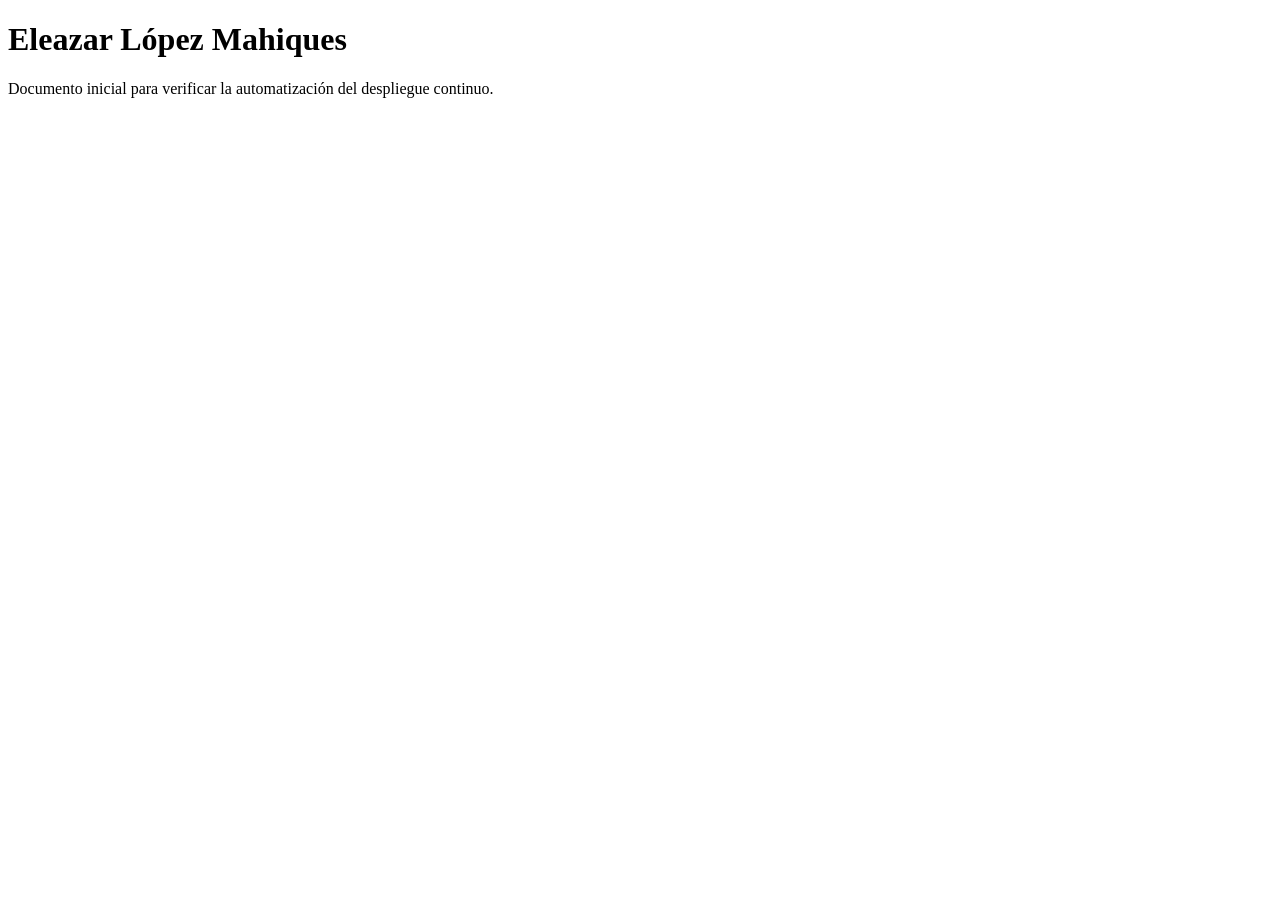
<file: inicio.html>
<!doctype html>
<html lang="es">
  <head>
    <meta charset="utf-8">
    <meta name="viewport" content="width=device-width, initial-scale=1">
    <title>Portfolio de Eleazar López</title>
  </head>
  <body>
    <h1>Eleazar López Mahiques</h1>
    <p>Documento inicial para verificar la automatización del despliegue continuo.</p>
  </body>
</html>
</file>
